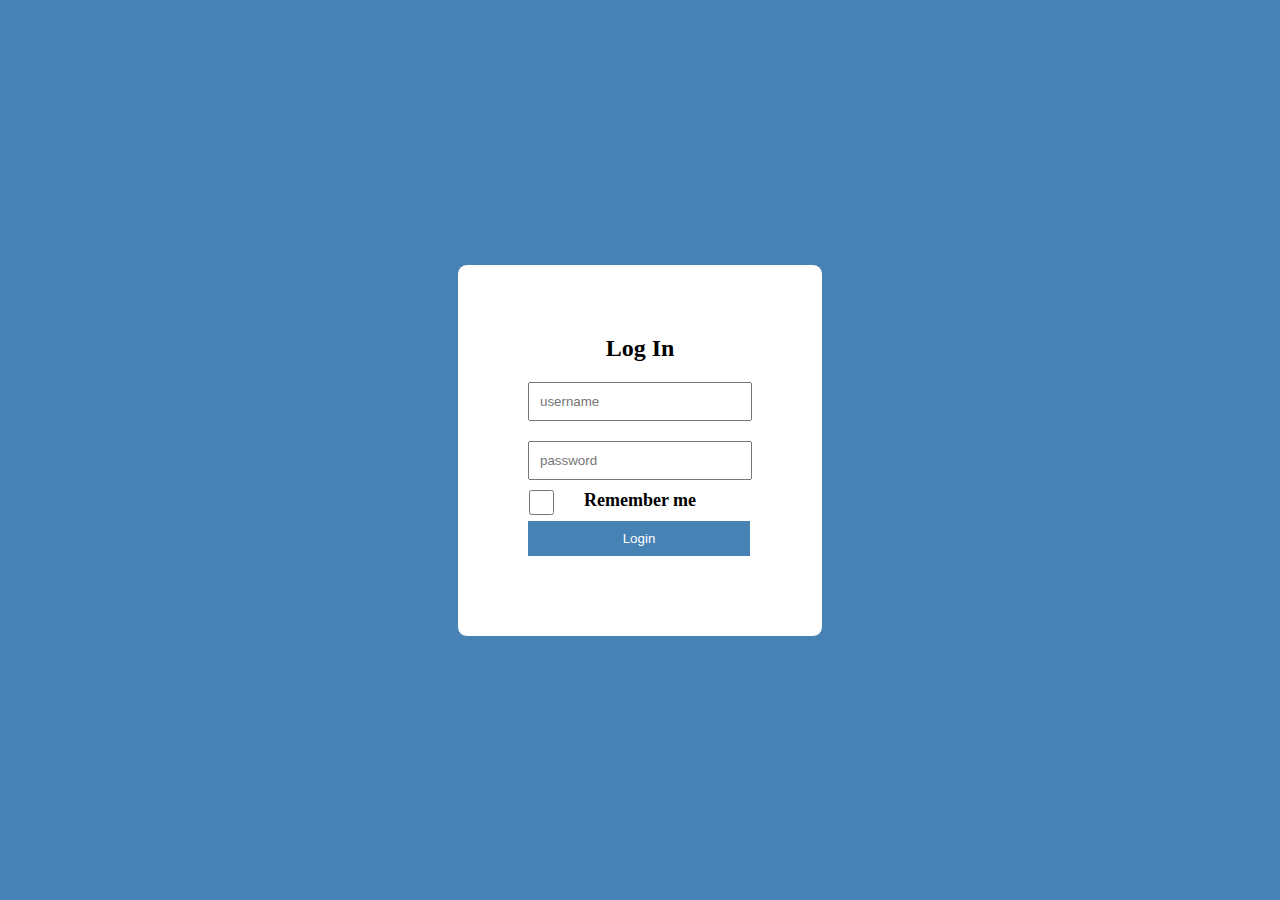
<file: index.html>
<!DOCTYPE html>
<html lang="en">
<head>
    <meta charset="UTF-8">
    <meta http-equiv="X-UA-Compatible" content="IE=edge">
    <meta name="viewport" content="width=device-width, initial-scale=1.0">
    <title>Document</title>
    <link rel="stylesheet" href="style.css">
</head>
<body>
    <div class="container">
        <h2>Log In</h2>
        <form action="process" >
            <input type="text" placeholder="username" id="username"><br>
            <p id="user-error" class="error"></p>

            <input type="password" placeholder="password" id="password"><br>
            <p id="pass-error" class="error"></p>
            <input type="checkbox"><span id="checkme">Remember me</span>
            
             <br>   

            <button type="button" class="login">Login</button>
            
        </form>
    </div>

    <script src="script.js">
    </script>
</body>
</html>
</file>
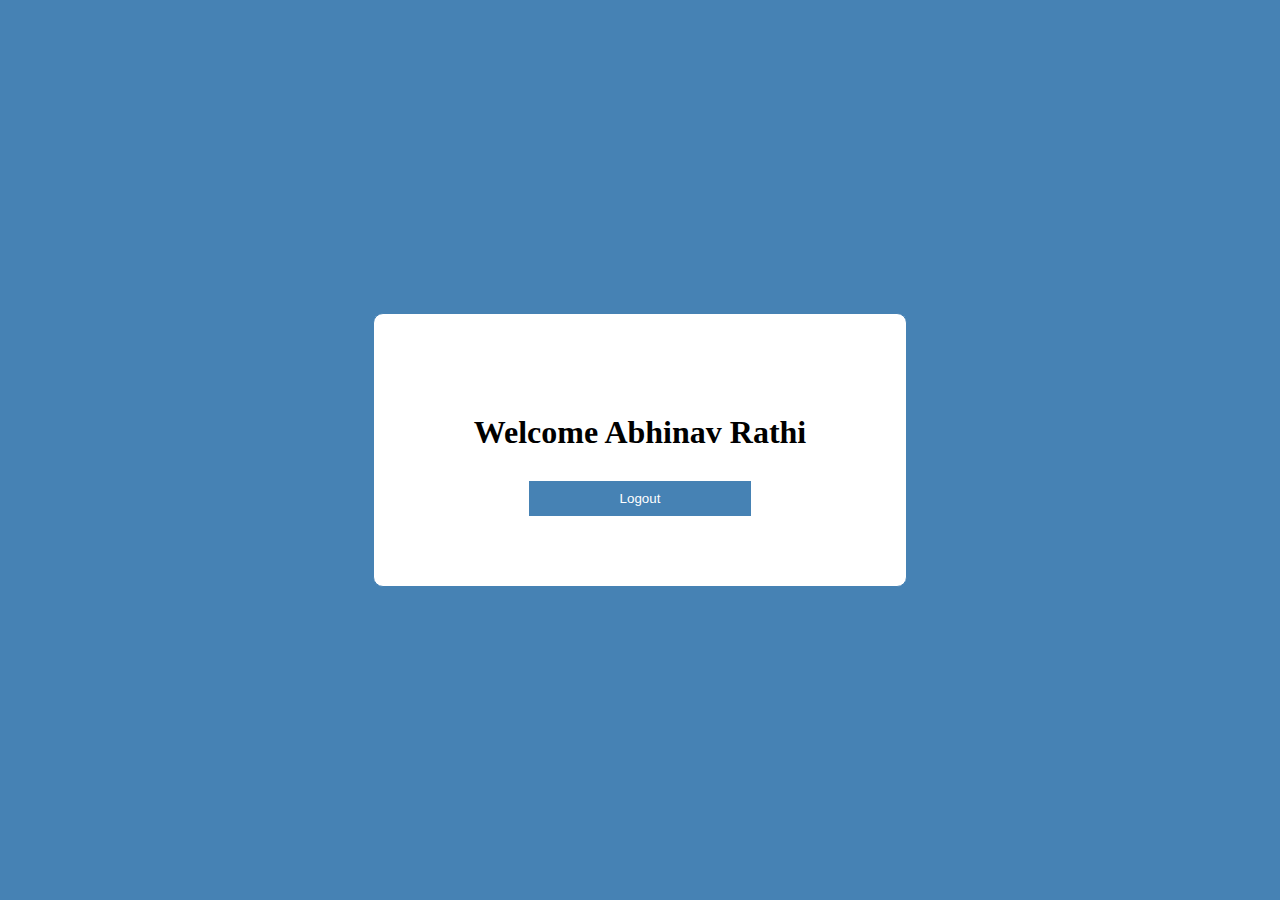
<file: login.html>
<!DOCTYPE html>
<html lang="en">

<head>
    <meta charset="UTF-8">
    <meta http-equiv="X-UA-Compatible" content="IE=edge">
    <meta name="viewport" content="width=device-width, initial-scale=1.0">
    <title>Profile</title>
    <link rel="stylesheet" href="style.css">
</head>

<body>
    <div class="container">
        <h1>Welcome Abhinav Rathi</h1>
        <button id="logout" type="button" class="log_out">Logout</button>
    </div>
    <script src="login.js"></script>
</body>

</html>
</file>
<file: style.css>
*{
    padding: 0;
    margin: 0;
}
body{
    background-color: steelblue;
    height: 100vh;
    display: flex;
    justify-content: center;
    align-items: center;
}
.container{
    background-color: #ffffff;
    padding: 70px;
    border: 1px solid steelblue;
    border-radius: 10px;
    text-align: center;
}
h2{
    margin-bottom: 10px;
    align-self: center;
}
input{
    width: 200px;
    margin: 10px 0;
    padding: 10px;
}
input[type="checkbox"]{
    width: 45px;
}
#checkme{
    font-size: 18px;
    font-weight: bold;
}
.login{
    width: 222px;
    background-color: steelblue;
    border: 0;
    color: #ffffff;
    margin: 10px 0;
    padding: 10px;
    cursor: pointer;
    display: grid;
    place-content: center;
}
.loader{
    pointer-events: none;
    width: 30px;
    height: 30px;
    border-radius: 50%;
    border: 3px solid transparent;
    border-top-color:#ffffff ;
    animation: an1 1s ease infinite;
}
@keyframes an1{
    0%{
        transform: rotate(0turn);
    }
    100%{
        transform: rotate(1turn);
    }
}
#logout{
    width: 222px;
    background-color: steelblue;
    border: 0;
    color: #ffffff;
    margin: 10px 0;
    padding: 10px;
    cursor: pointer;
    display: grid;
    place-content: center;
    margin: auto;
}
#logout a{
    text-decoration: none;
}
h1{
    padding: 30px;
}
.error{
    color: red;
    margin: 0;
    text-align: left;
}
input[type=checkbox]{
    position: relative;
    cursor: pointer;
}
input[type=checkbox]{
    content: "";
    position: absolute;
    width: 25px;
    height: 25px;
    margin: 0px 28px 0 -55px;
}
</file>
